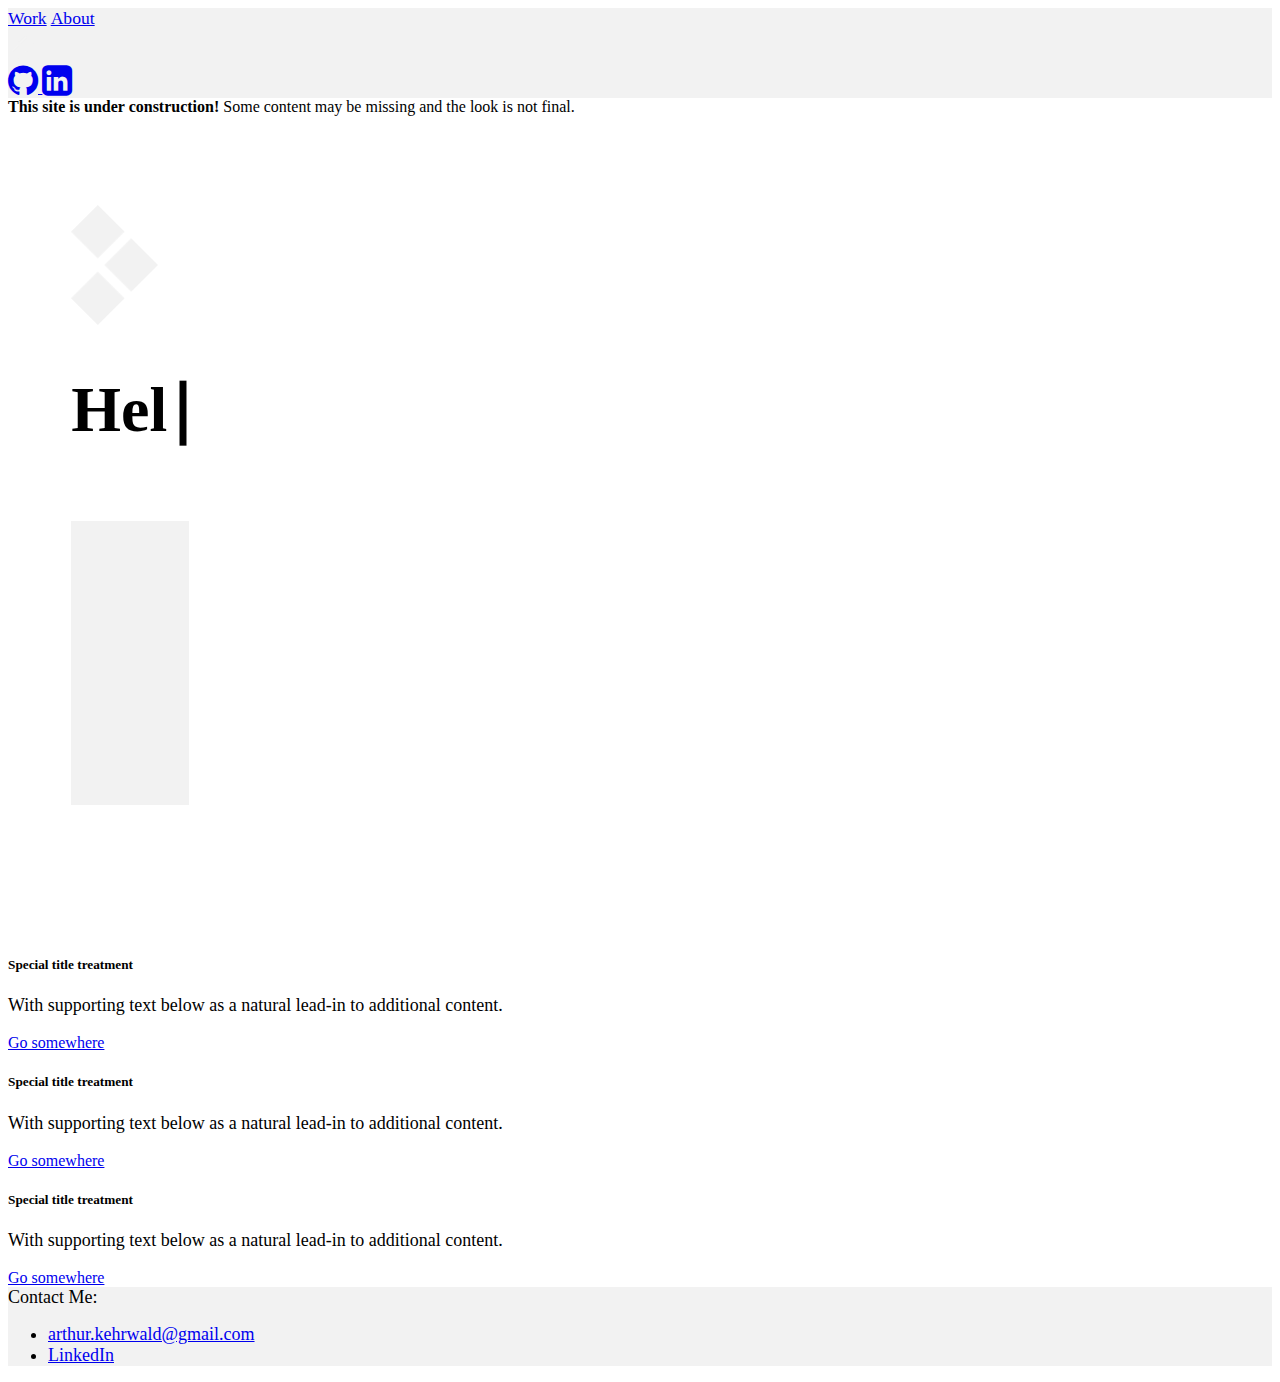
<file: index.html>
<!doctype html>
<html lang="en">

<head>
  <!-- Required meta tags -->
  <meta charset="utf-8">
  <meta name="viewport" content="width=device-width, initial-scale=1">

  <!-- Bootstrap CSS -->
  <link href="https://cdn.jsdelivr.net/npm/bootstrap@5.0.0-beta3/dist/css/bootstrap.min.css" rel="stylesheet" integrity="sha384-eOJMYsd53ii+scO/bJGFsiCZc+5NDVN2yr8+0RDqr0Ql0h+rP48ckxlpbzKgwra6" crossorigin="anonymous">
  <link rel="stylesheet" href="https://cdnjs.cloudflare.com/ajax/libs/font-awesome/4.7.0/css/font-awesome.min.css">
  <link rel="stylesheet" href="styles.css">
  <link rel="icon" href="assets/favicon.ico">
  <title>Arthur Kehrwald</title>
</head>

<body>
  <div class="d-flex flex-column min-vh-100">
    <nav class="navbar sticky-top navbar-expand navbar-light bg-light">
      <div class="container d-flex justify-content-between">
        <div class="navbar-nav">
          <a class="nav-link active" aria-current="page" href="index.html">Work</a>
          <a class="nav-link" href="about.html">About</a>
        </div>
        <div class="navbar-brand">
          <img src="assets/three-squares-light.svg" alt="" width="30" height="30">
        </div>
        <div class="navbar-nav">
          <a class="nav-link" href="https://github.com/arthurkehrwald">
            <i class="fa fa-github fa-2x"></i>
          </a>
          <a class="nav-link" href="https://www.linkedin.com/in/arthur-kehrwald-58b5a31bb">
            <i class="fa fa-linkedin-square fa-2x"></i>
          </a>
        </div>
      </div>
    </nav>

    <main class="flex-fill">
      <div class="container">
        <div class="alert alert-secondary my-4" role="alert">
          <strong>This site is under construction!</strong> Some content may be missing and the look is not final.
        </div>
        <div class="row hero-box-home">
          <div class="col-4 d-flex flex-column">
            <img src="assets/three-squares-light.svg">
          </div>
          <div class="col-8 d-flex flex-column justify-content-end justify-content-md-between">
            <div class="hero-title-spacer"></div>
            <div class="d-flex">
              <h1 class="hero-title typeAnim m-0" typeAnimContent="Hello!| I'm Arthur">&nbsp;</h1>
            </div>
            <div class="hero-title-spacer d-flex flex-column justify-content-between">
              <h2 class="hero-sub-title typeAnim text-muted mb-2" typeAnimContent="I make games.">&nbsp;</h2>
              <div class="row">
                <div class="col-4">
                  <div class="space-symbol"></div>
                </div>
              </div>
            </div>
          </div>
        </div>
      </div>

      <div class="container projects">
        <div class="row">
          <div class="col-sm-4">
            <div class="card">
              <div class="card-body">
                <h5 class="card-title">Special title treatment</h5>
                <p class="card-text">With supporting text below as a natural lead-in to additional content.</p>
                <a href="#" class="btn btn-primary">Go somewhere</a>
              </div>
            </div>
          </div>
          <div class="col-sm-4">
            <div class="card">
              <div class="card-body">
                <h5 class="card-title">Special title treatment</h5>
                <p class="card-text">With supporting text below as a natural lead-in to additional content.</p>
                <a href="#" class="btn btn-primary">Go somewhere</a>
              </div>
            </div>
          </div>
          <div class="col-sm-4">
            <div class="card">
              <div class="card-body">
                <h5 class="card-title">Special title treatment</h5>
                <p class="card-text">With supporting text below as a natural lead-in to additional content.</p>
                <a href="#" class="btn btn-primary">Go somewhere</a>
              </div>
            </div>
          </div>
        </div>
      </div>
    </main>


    <footer class="footer mt-auto py-3 bg-light text-center text-sm-start">
      <div class="container">
        <span class="text-muted">Contact Me:</span>
        <ul class="ps-0 mb-sm-3 list-unstyled">
          <li class="d-sm-inline-block"><a href="mailto:arthur.kehrwald@gmail.com">arthur.kehrwald@gmail.com</a></li>
          <li class="d-sm-inline-block ms-sm-3"><a href="https://www.linkedin.com/in/arthur-kehrwald-58b5a31bb">LinkedIn</a></li>
        </ul>
      </div>
    </footer>
  </div>

  <!-- Bootstrap Bundle with Popper -->
  <script src="https://cdn.jsdelivr.net/npm/bootstrap@5.0.0-beta3/dist/js/bootstrap.bundle.min.js" integrity="sha384-JEW9xMcG8R+pH31jmWH6WWP0WintQrMb4s7ZOdauHnUtxwoG2vI5DkLtS3qm9Ekf" crossorigin="anonymous"></script>
  <script src="https://ajax.googleapis.com/ajax/libs/jquery/3.6.0/jquery.min.js"></script>
  <script src="hero-anims.js" charset="utf-8"></script>
</body>

</html>
</file>
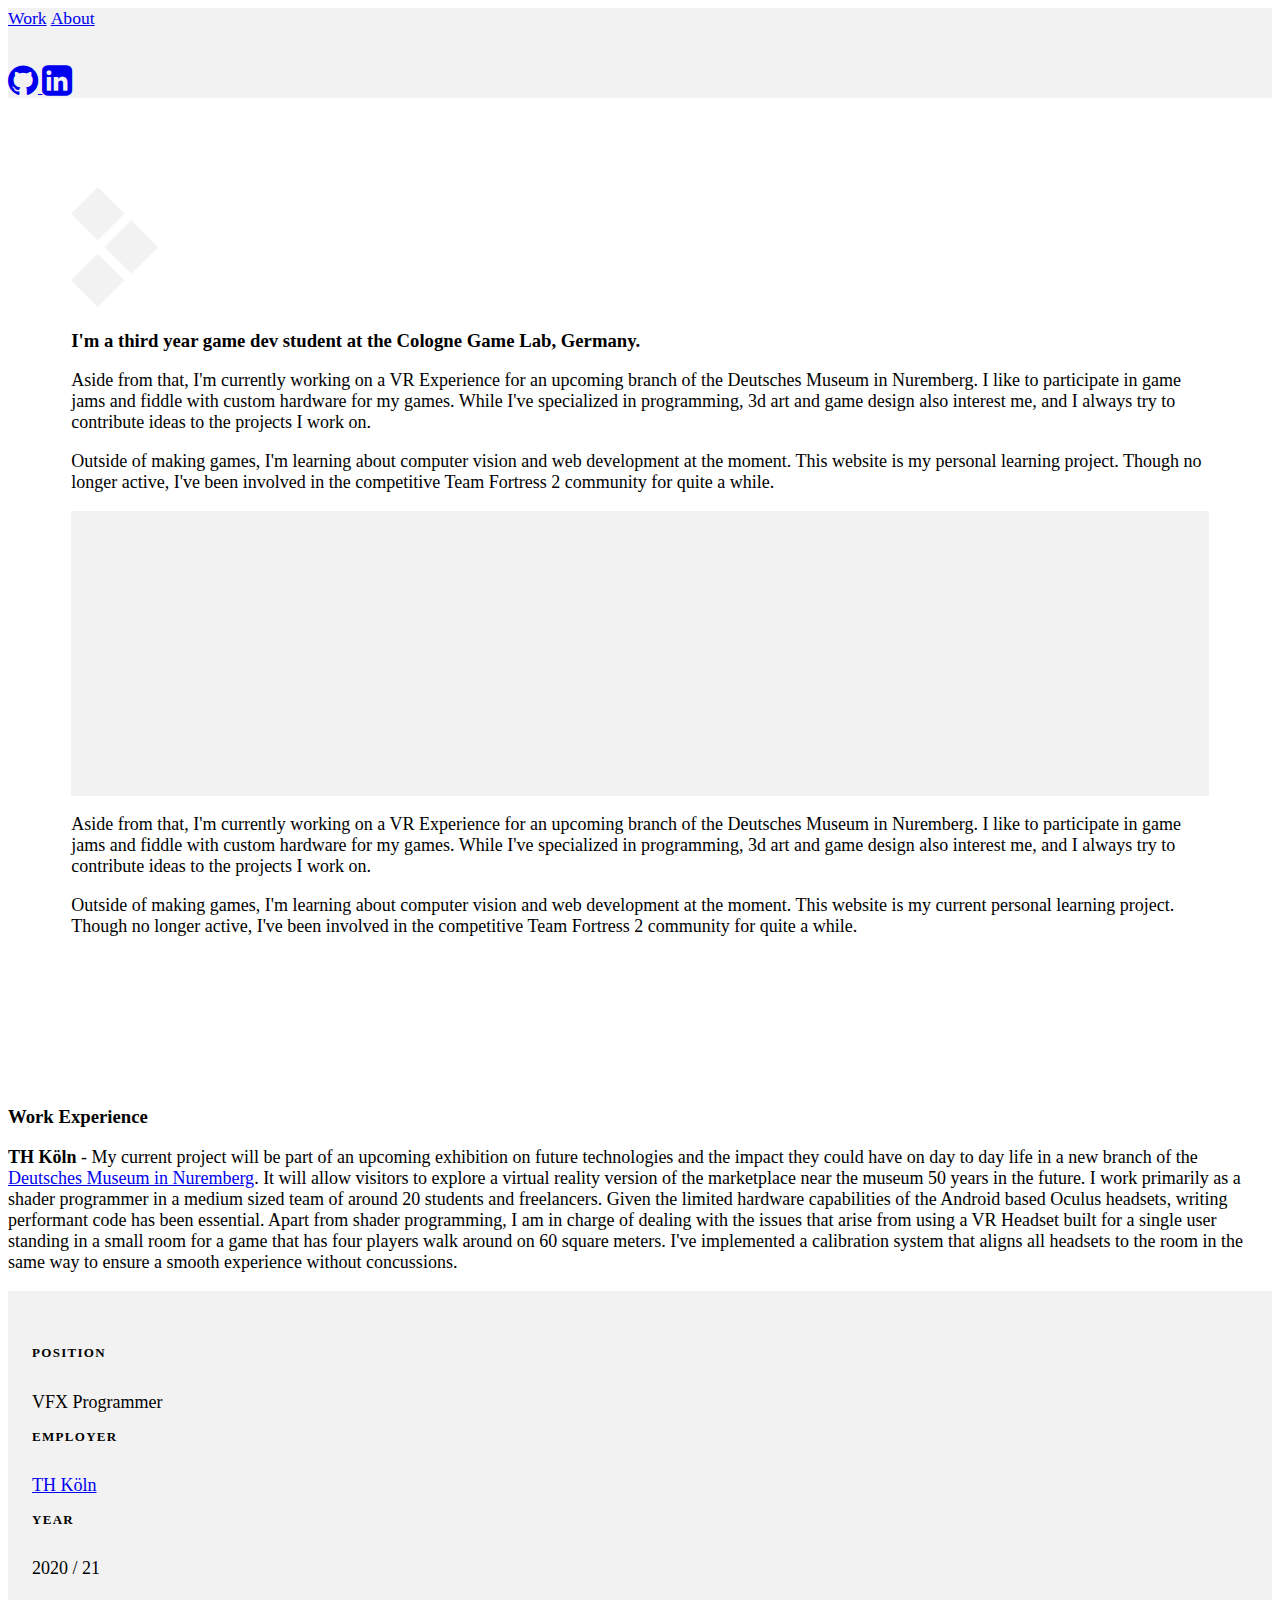
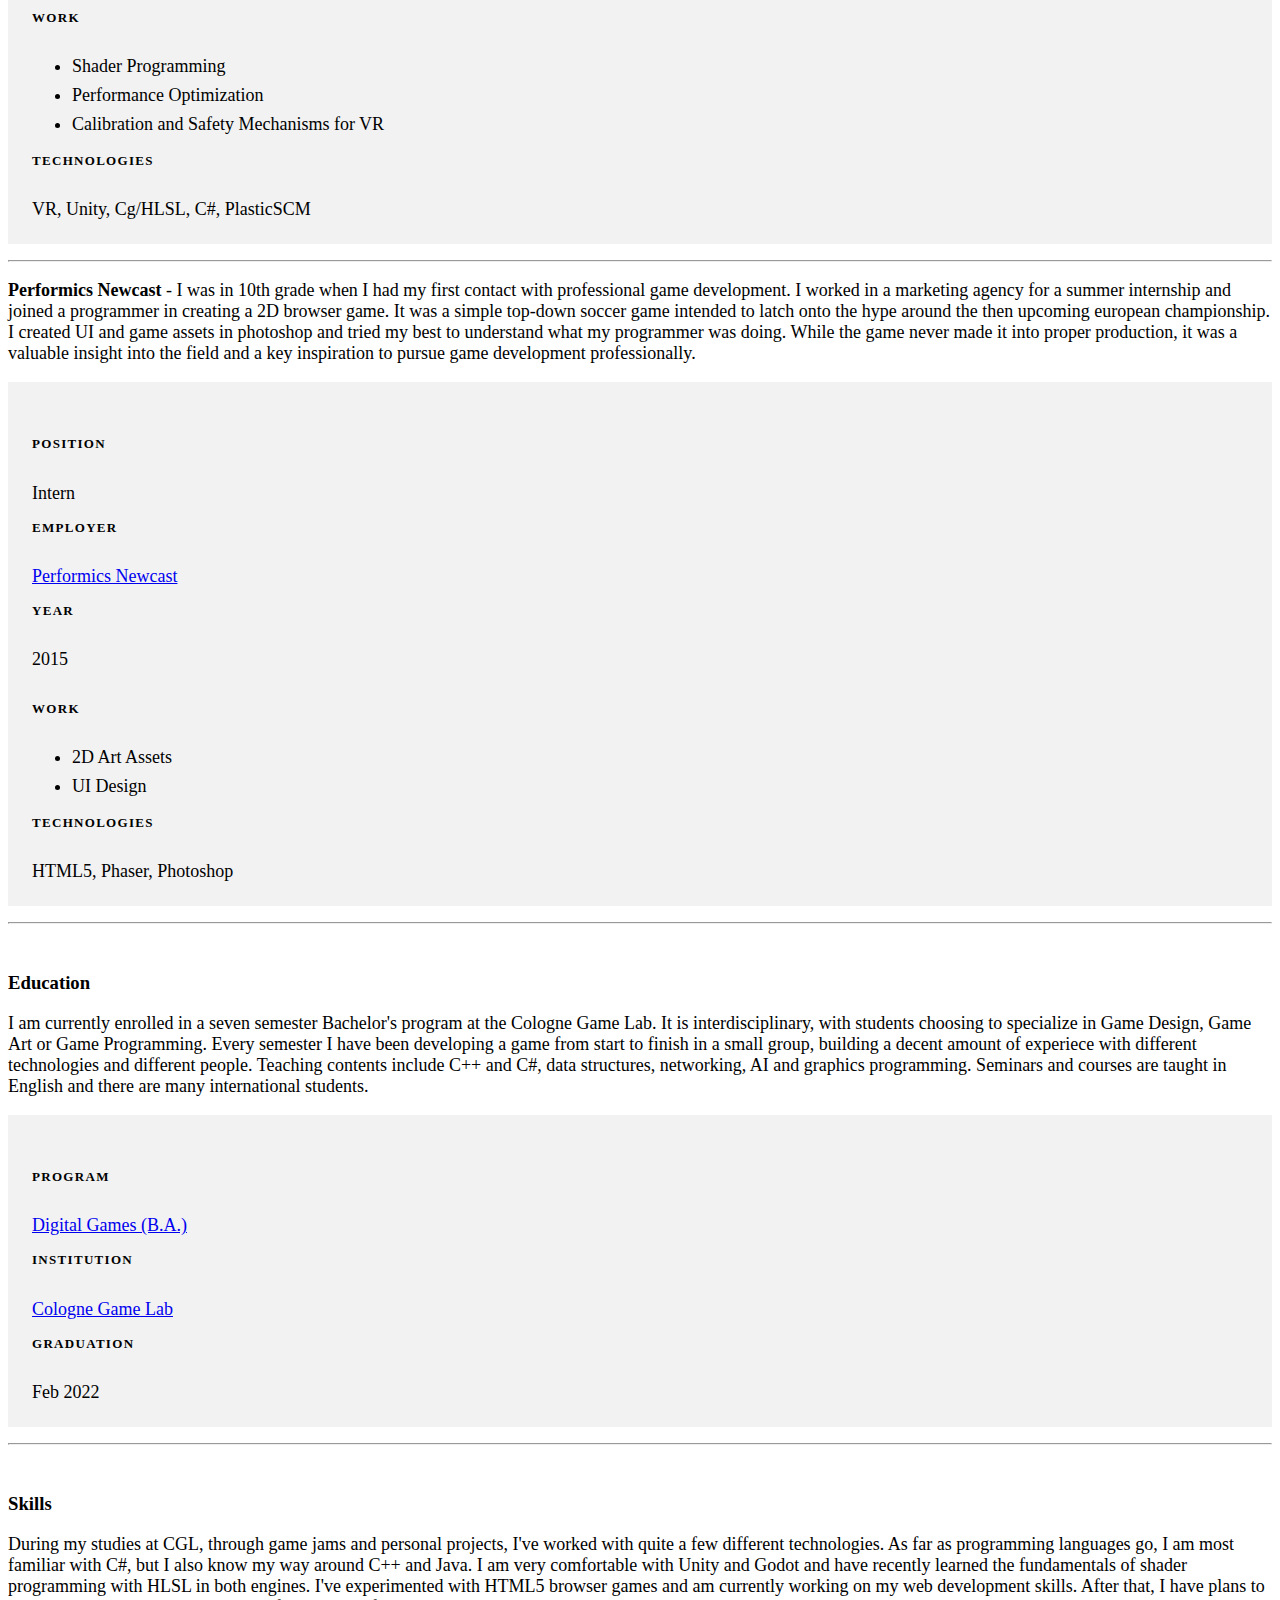
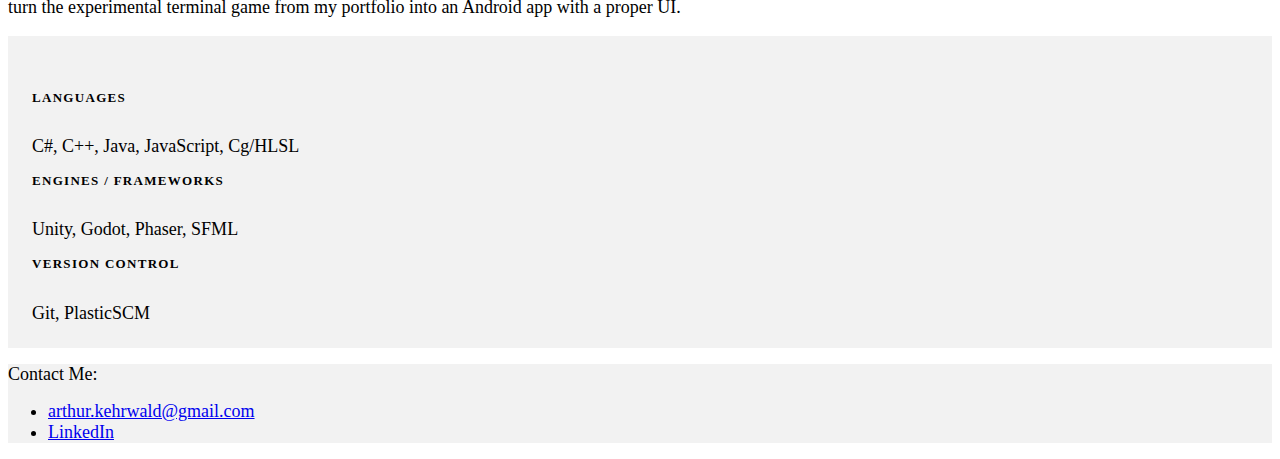
<file: about.html>
<!doctype html>
<html lang="en">

<head>
  <!-- Required meta tags -->
  <meta charset="utf-8">
  <meta name="viewport" content="width=device-width, initial-scale=1">

  <!-- Bootstrap CSS -->
  <link href="https://cdn.jsdelivr.net/npm/bootstrap@5.0.0-beta3/dist/css/bootstrap.min.css" rel="stylesheet" integrity="sha384-eOJMYsd53ii+scO/bJGFsiCZc+5NDVN2yr8+0RDqr0Ql0h+rP48ckxlpbzKgwra6" crossorigin="anonymous">
  <link rel="stylesheet" href="https://cdnjs.cloudflare.com/ajax/libs/font-awesome/4.7.0/css/font-awesome.min.css">
  <link rel="stylesheet" href="styles.css">
  <link rel="icon" href="assets/favicon.ico">
  <title>Arthur Kehrwald</title>
</head>

<body>
  <div class="d-flex flex-column min-vh-100">
    <nav class="navbar sticky-top navbar-expand navbar-light bg-light">
      <div class="container d-flex justify-content-between">
        <div class="navbar-nav">
          <a class="nav-link" href="index.html">Work</a>
          <a class="nav-link active" aria-current="page" href="about.html">About</a>
        </div>
        <div class="navbar-brand">
          <img src="assets/three-squares-light.svg" alt="" width="30" height="30">
        </div>
        <div class="navbar-nav">
          <a class="nav-link" href="https://github.com/arthurkehrwald">
            <i class="fa fa-github fa-2x"></i>
          </a>
          <a class="nav-link" href="https://www.linkedin.com/in/arthur-kehrwald-58b5a31bb">
            <i class="fa fa-linkedin-square fa-2x"></i>
          </a>
        </div>
      </div>
    </nav>

    <main class="flex-fill">
      <div class="container">
        <div class="row hero-box-about">
          <div class="col-4 d-flex flex-column">
            <img src="assets/three-squares-light.svg" alt="">
          </div>
          <div class="col-8 d-flex flex-column justify-content-between justify-content-lg-end">
            <div class="hero-title-spacer"></div>
            <div>
              <h3>I'm a third year game dev student at the Cologne Game Lab, Germany.</h3>
              <p class="d-none d-lg-block">
                Aside from that, I'm currently working on a VR Experience for an upcoming branch of the Deutsches Museum in Nuremberg.
                I like to participate in game jams and fiddle with custom hardware for my games.
                While I've specialized in programming, 3d art and game design also interest me,
                and I always try to contribute ideas to the projects I work on.
              </p>
              <p class="d-none d-lg-block">
                Outside of making games, I'm learning about computer vision and web development at the moment.
                This website is my personal learning project.
                Though no longer active, I've been involved in the competitive Team Fortress 2 community for quite a while.
              </p>
            </div>
            <div class="hero-title-spacer d-flex flex-column justify-content-end">
              <div class="row">
                <div class="col-4">
                  <div class="space-symbol"></div>
                </div>
              </div>
            </div>
          </div>
          <p class="d-lg-none mt-4">
            Aside from that, I'm currently working on a VR Experience for an upcoming branch of the Deutsches Museum in Nuremberg.
            I like to participate in game jams and fiddle with custom hardware for my games.
            While I've specialized in programming, 3d art and game design also interest me,
            and I always try to contribute ideas to the projects I work on.
          </p>
          <p class="d-lg-none">
            Outside of making games, I'm learning about computer vision and web development at the moment.
            This website is my current personal learning project.
            Though no longer active, I've been involved in the competitive Team Fortress 2 community for quite a while.
          </p>
        </div>

        <div class="content">
          <h3>Work Experience</h3>
          <div class="row">
            <div class="col-lg-7 order-2 order-lg-1">
              <p>
                <strong>TH Köln</strong> - My current project will be part of an upcoming exhibition on future technologies and the impact they could have on day to day life in a new branch of the
                <a href="https://www.deutsches-museum.de/en/nuernberg/information/">Deutsches Museum in Nuremberg</a>.
                It will allow visitors to explore a virtual reality version of the marketplace near the museum 50 years in the future.
                I work primarily as a shader programmer in a medium sized team of around 20 students and freelancers.
                Given the limited hardware capabilities of the Android based Oculus headsets, writing performant code has been essential.
                Apart from shader programming, I am in charge of dealing with the issues that arise from using a VR Headset built for a single user standing in a small room for a game that has four players walk around on 60 square meters.
                I've implemented a calibration system that aligns all headsets to the room in the same way to ensure a smooth experience without concussions.
              </p>
            </div>
            <div class="col-lg-5 order-1 order-lg-2">
              <div class="info-box">
                <div class="row">
                  <div class="col-6">
                    <h6 class="text-muted">Position</h6>
                    <span>VFX Programmer</span>
                    <h6 class="text-muted">Employer</h6>
                    <span><a href="https://www.th-koeln.de/en/homepage_26.php">TH Köln</a></span>
                    <h6 class="text-muted">Year</h6>
                    <span>2020 / 21</span>
                  </div>
                  <div class="col-6">
                    <h6 class="text-muted">Work</h6>
                    <ul class="list-unstyled">
                      <li>Shader Programming</li>
                      <li>Performance Optimization</li>
                      <li>Calibration and Safety Mechanisms for VR</li>
                    </ul>
                    <h6 class="text-muted">Technologies</h6>
                    <span>VR, Unity, Cg/HLSL, C#, PlasticSCM</span>
                  </div>
                </div>
              </div>
            </div>
          </div>
          <hr class="d-md-none">
          <div class="row">
            <div class="col-lg-7 order-2 order-lg-1">
              <p>
                <strong>Performics Newcast</strong> - I was in 10th grade when I had my first contact with professional game development.
                I worked in a marketing agency for a summer internship and joined a programmer in creating a 2D browser game.
                It was a simple top-down soccer game intended to latch onto the hype around the then upcoming european championship.
                I created UI and game assets in photoshop and tried my best to understand what my programmer was doing.
                While the game never made it into proper production, it was a valuable insight into the field and a key inspiration to pursue game development professionally.
              </p>
            </div>
            <div class="col-lg-5 order-1 order-lg-2">
              <div class="info-box">
                <div class="row">
                  <div class="col-6">
                    <h6 class="text-muted">Position</h6>
                    <span>Intern</span>
                    <h6 class="text-muted">Employer</h6>
                    <span>
                      <a href="https://www.performics.com/">Performics Newcast</a>
                    </span>
                    <h6 class="text-muted">Year</h6>
                    <span>2015</span>
                  </div>
                  <div class="col-6">
                    <h6 class="text-muted">Work</h6>
                    <ul class="list-unstyled">
                      <li>2D Art Assets</li>
                      <li>UI Design</li>
                    </ul>
                    <h6 class="text-muted">Technologies</h6>
                    <span>HTML5, Phaser, Photoshop</span>
                  </div>
                </div>
              </div>
            </div>
          </div>
          <hr class="d-none d-md-block">
          <h3>Education</h3>
          <div class="row">
            <div class="col-lg-7 order-2 order-lg-1">
              <p>
                I am currently enrolled in a seven semester Bachelor's program at the Cologne Game Lab.
                It is interdisciplinary, with students choosing to specialize in Game Design, Game Art or Game Programming.
                Every semester I have been developing a game from start to finish in a small group, building a decent amount of experiece with different technologies and different people.
                Teaching contents include C++ and C#, data structures, networking, AI and graphics programming.
                Seminars and courses are taught in English and there are many international students.
              </p>
            </div>
            <div class="col-lg-5 order-1 order-lg-2">
              <div class="info-box">
                <h6 class="text-muted">Program</h6>
                <span><a href="https://colognegamelab.de/study-programs/undergraduate-graduate/digital-games-ba/">Digital Games (B.A.)</a></span>
                <h6 class="text-muted">Institution</h6>
                <span>
                  <a href="https://colognegamelab.de/">Cologne Game Lab</a>
                </span>
                <h6 class="text-muted">Graduation</h6>
                <span>Feb 2022</span>
              </div>
            </div>
          </div>
          <hr class="d-none d-md-block">
          <h3>Skills</h3>
          <div class="row">
            <div class="col-lg-7 order-2 order-lg-1">
              <p>
                During my studies at CGL, through game jams and personal projects, I've worked with quite a few different technologies.
                As far as programming languages go, I am most familiar with C#, but I also know my way around C++ and Java.
                I am very comfortable with Unity and Godot and have recently learned the fundamentals of shader programming with HLSL in both engines.
                I've experimented with HTML5 browser games and am currently working on my web development skills.
                After that, I have plans to turn the experimental terminal game from my portfolio into an Android app with a proper UI.
              </p>
            </div>
            <div class="col-lg-5 order-1 order-lg-2">
              <div class="info-box">
                <h6 class="text-muted">Languages</h6>
                <span>C#, C++, Java, JavaScript, Cg/HLSL</span>
                <h6 class="text-muted">Engines / Frameworks</h6>
                <span>Unity, Godot, Phaser, SFML</span>
                <h6 class="text-muted">Version Control</h6>
                <span>Git, PlasticSCM</span>
              </div>
            </div>
          </div>
        </div>
    </main>
    <footer class="footer mt-auto py-3 bg-light text-center text-sm-start">
      <div class="container">
        <span class="text-muted">Contact Me:</span>
        <ul class="ps-0 mb-sm-3 list-unstyled">
          <li class="d-sm-inline-block"><a href="mailto:arthur.kehrwald@gmail.com">arthur.kehrwald@gmail.com</a></li>
          <li class="d-sm-inline-block ms-sm-3"><a href="https://www.linkedin.com/in/arthur-kehrwald-58b5a31bb">LinkedIn</a></li>
        </ul>
      </div>
    </footer>
  </div>
  <!-- Bootstrap Bundle with Popper -->
  <script src="https://cdn.jsdelivr.net/npm/bootstrap@5.0.0-beta3/dist/js/bootstrap.bundle.min.js" integrity="sha384-JEW9xMcG8R+pH31jmWH6WWP0WintQrMb4s7ZOdauHnUtxwoG2vI5DkLtS3qm9Ekf" crossorigin="anonymous"></script>
</body>

</html>
</file>
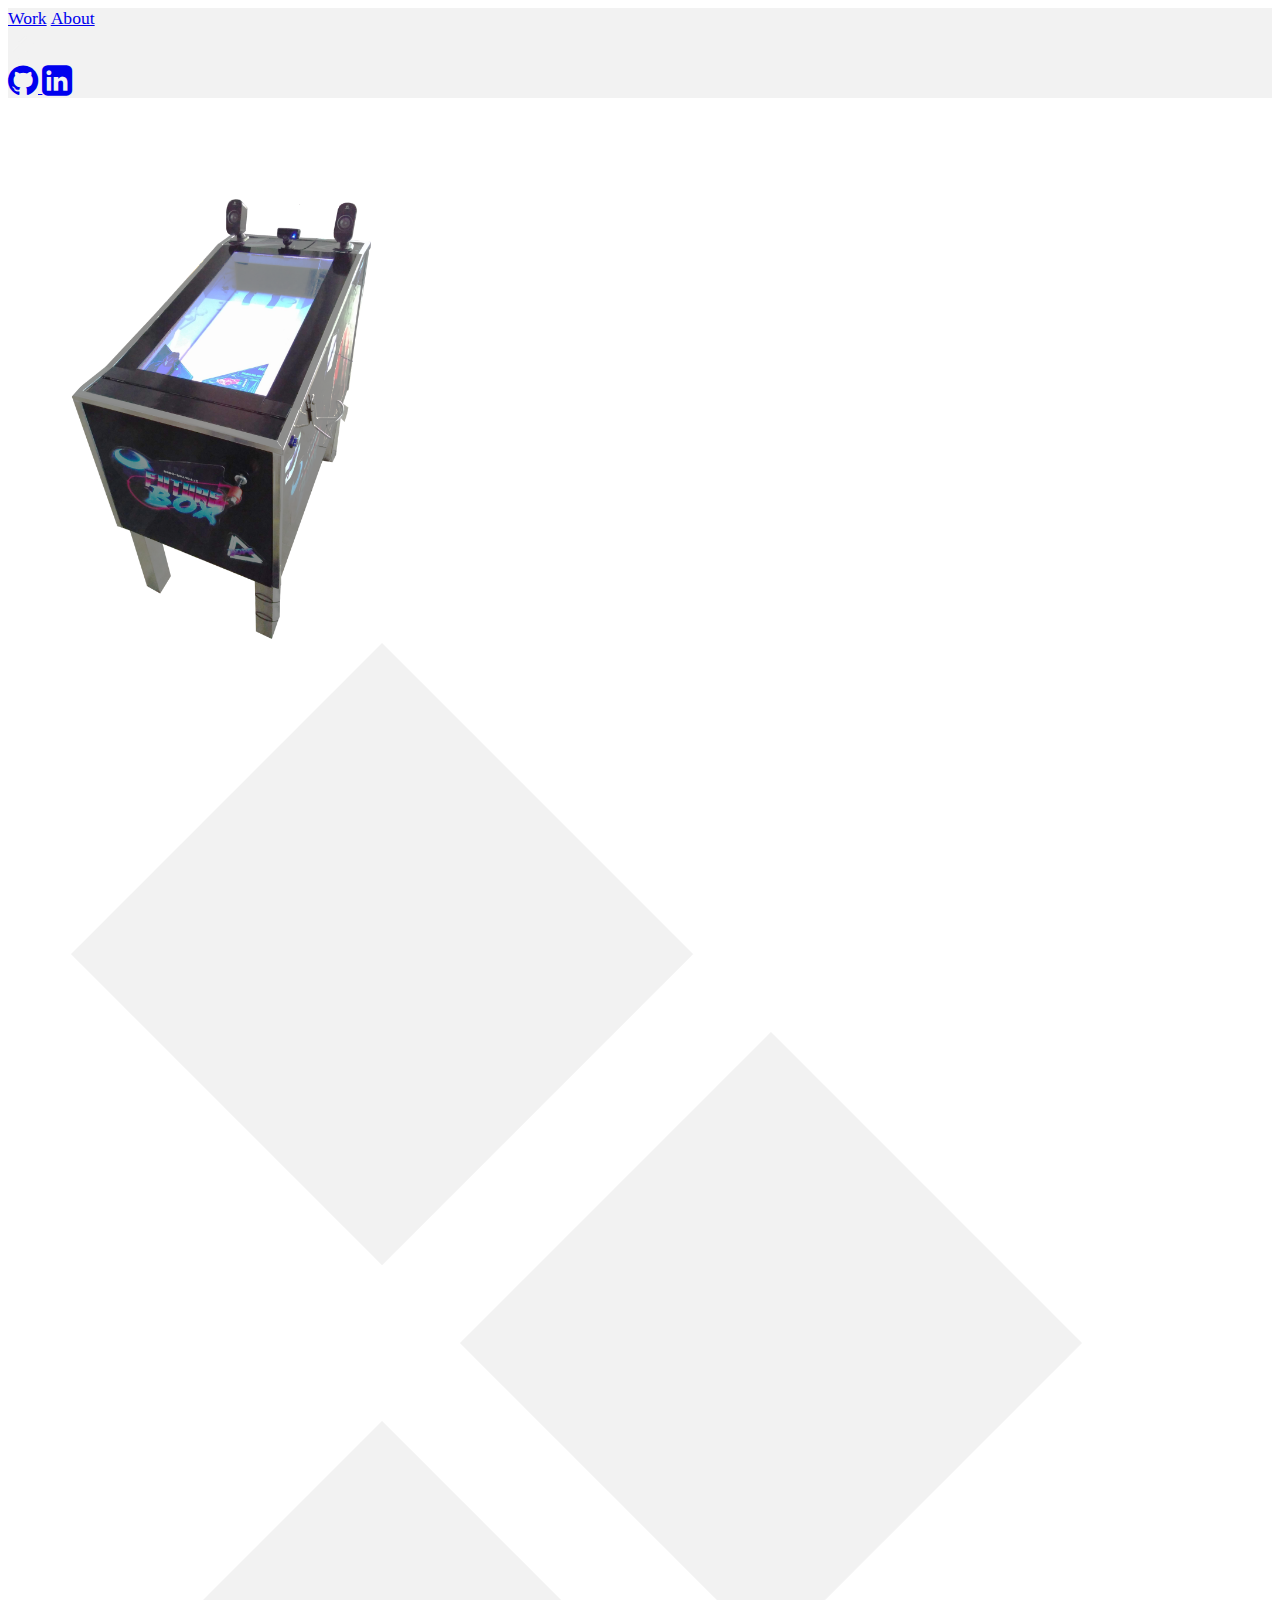
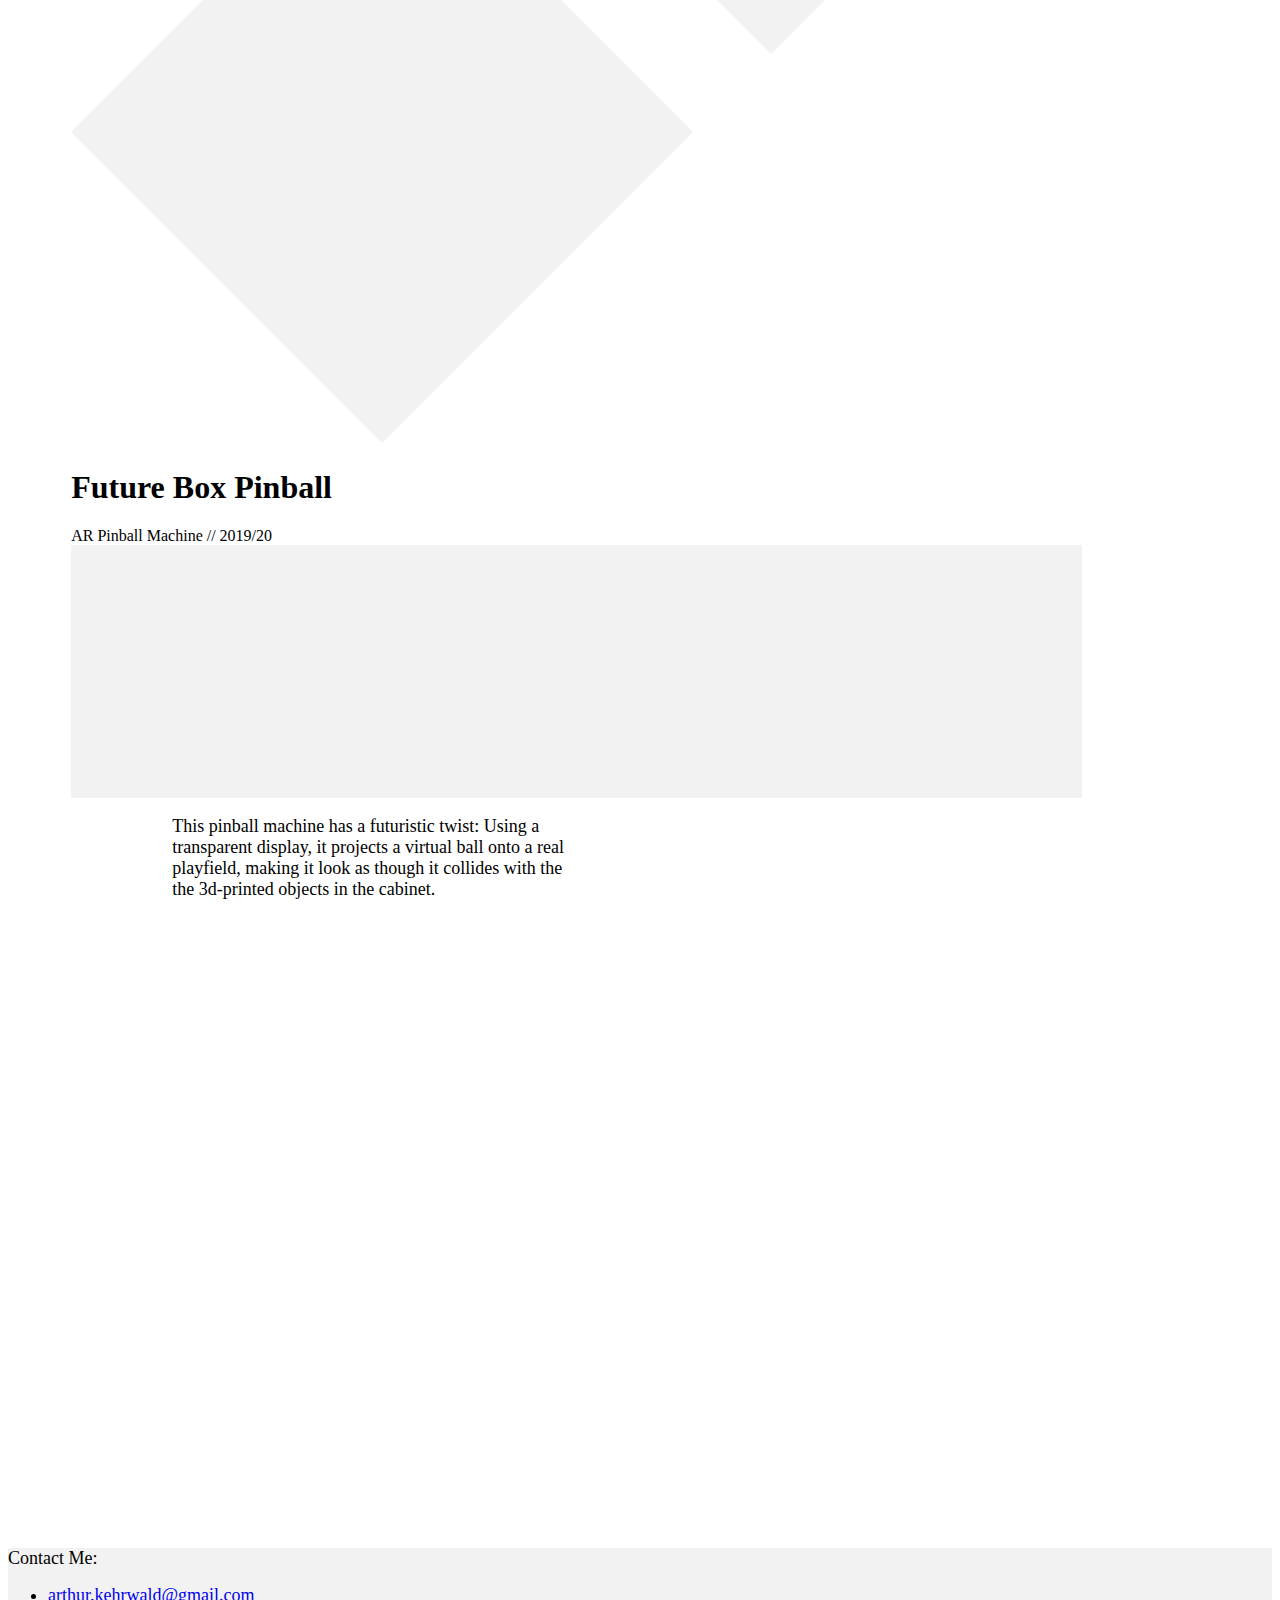
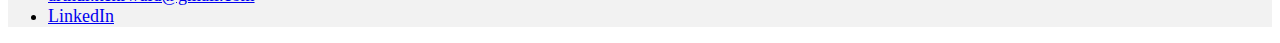
<file: future-box-pinball.html>
<!doctype html>
<html lang="en">

<head>
  <!-- Required meta tags -->
  <meta charset="utf-8">
  <meta name="viewport" content="width=device-width, initial-scale=1">

  <!-- Bootstrap CSS -->
  <link href="https://cdn.jsdelivr.net/npm/bootstrap@5.0.0-beta3/dist/css/bootstrap.min.css" rel="stylesheet" integrity="sha384-eOJMYsd53ii+scO/bJGFsiCZc+5NDVN2yr8+0RDqr0Ql0h+rP48ckxlpbzKgwra6" crossorigin="anonymous">
  <link rel="stylesheet" href="https://cdnjs.cloudflare.com/ajax/libs/font-awesome/4.7.0/css/font-awesome.min.css">
  <link rel="stylesheet" href="styles.css">
  <link rel="icon" href="assets/favicon.ico">
  <title>Arthur Kehrwald</title>
</head>

<body>
  <div class="d-flex flex-column min-vh-100">
    <nav class="navbar sticky-top navbar-expand navbar-light bg-light">
      <div class="container d-flex justify-content-between">
        <div class="navbar-nav">
          <a class="nav-link active" aria-current="page" href="index.html">Work</a>
          <a class="nav-link" href="about.html">About</a>
        </div>
        <div class="navbar-brand">
          <img src="assets/three-squares-light.svg" alt="" width="30" height="30">
        </div>
        <div class="navbar-nav">
          <a class="nav-link" href="https://github.com/arthurkehrwald">
            <i class="fa fa-github fa-2x"></i>
          </a>
          <a class="nav-link" href="https://www.linkedin.com/in/arthur-kehrwald-58b5a31bb">
            <i class="fa fa-linkedin-square fa-2x"></i>
          </a>
        </div>
      </div>
    </nav>

    <main class="flex-fill">
      <div class="container">
        <div class="work-hero-box d-flex flex-column d-md-inline-block">
          <img class="work-hero-img order-2 float-md-end align-self-center" src="assets/future_box_cabinet.png" alt="">
          <div class="row order-1 mb-5">
            <div class="col-3 pe-0">
              <img class="work-hero-three-squares" src="assets/three-squares-light.svg">
            </div>
            <div class="col-9 d-flex flex-column justify-content-between pe-sm-0">
              <div class="hero-title-spacer"></div>
              <div class="d-flex">
                <h1 class="work-hero-title m-0">Future Box Pinball</h1>
              </div>
              <div class="hero-title-spacer d-flex flex-column justify-content-between">
                <span class="work-hero-subtitle text-muted">AR&nbsp;Pinball&nbsp;Machine&nbsp;// 2019/20</span>
                <div class="row">
                  <div class="col-4">
                    <div class="space-symbol"></div>
                  </div>
                </div>
              </div>
            </div>
          </div>
          <p class="work-hero-desc order-3 mt-5">
            This pinball machine has a futuristic twist:
            Using a transparent display, it projects a virtual ball onto a real playfield,
            making it look as though it collides with the the 3d-printed objects in the cabinet.
          </p>
        </div>

        <!-- <iframe src="https://player.vimeo.com/video/535185031?byline=0&portrait=0" width="640" height="400" frameborder="0" allow="autoplay; fullscreen; picture-in-picture" allowfullscreen></iframe> -->
        <!-- <div class="trailer">
          <iframe src="https://player.vimeo.com/video/535185031?color=ffffff&title=0&byline=0&portrait=0?dnt=1"
            style="position:absolute;top:0;left:0;width:100%;height:100%;" frameborder="0" allow="autoplay; fullscreen; picture-in-picture"
            allowfullscreen></iframe>
        </div> -->
        <div class="trailer mb-5">
          <div style="padding:62.5% 0 0 0;position:relative;"><iframe src="https://player.vimeo.com/video/535185031?byline=0&portrait=0?dnt=1" style="position:absolute;top:0;left:0;width:100%;height:100%;" frameborder="0"
            allow="autoplay; fullscreen; picture-in-picture" allowfullscreen></iframe></div>
        </div>
      </div>
    </main>


    <footer class="footer mt-auto py-3 bg-light text-center text-sm-start">
      <div class="container">
        <span class="text-muted">Contact Me:</span>
        <ul class="ps-0 mb-sm-3 list-unstyled">
          <li class="d-sm-inline-block"><a href="mailto:arthur.kehrwald@gmail.com">arthur.kehrwald@gmail.com</a></li>
          <li class="d-sm-inline-block ms-sm-3"><a href="https://www.linkedin.com/in/arthur-kehrwald-58b5a31bb">LinkedIn</a></li>
        </ul>
      </div>
    </footer>
  </div>

  <!-- Bootstrap Bundle with Popper -->
  <script src="https://cdn.jsdelivr.net/npm/bootstrap@5.0.0-beta3/dist/js/bootstrap.bundle.min.js" integrity="sha384-JEW9xMcG8R+pH31jmWH6WWP0WintQrMb4s7ZOdauHnUtxwoG2vI5DkLtS3qm9Ekf" crossorigin="anonymous"></script>
  <script src="https://ajax.googleapis.com/ajax/libs/jquery/3.6.0/jquery.min.js"></script>
  <script src="https://player.vimeo.com/api/player.js"></script>
  <script src="hero-anims.js" charset="utf-8"></script>
</body>

</html>
</file>
<file: styles.css>
.bg-light {
  background-color: #f2f2f2 !important;
}

.nav-link {
  font-size: 1.1em;
}

.hero-box-home {
  padding: 2% 5%;
  margin: 5% auto 10%;
}

.hero-box-about {
  margin-top: 10%;
  margin-bottom: 7%;
}

.three-squares-img {
  /* background-image: url("assets/future_box_code.jpg"); */
  background-color: green;
  background-position: center;
  background-repeat: no-repeat;
  background-size: cover;
  width: auto;

  clip-path: url(#clip);
}

.clip {
  width: 100%;
  height: 100%;
}

.test {
  clip-path: url("assets/three-squares-icon-light.svg");
}

.clip-svg {
  clip-path: url(#myClip);
}

.hero-title-spacer {
  display: block;
  height: 50%;
}

.marked {
  background-color: #f2f2f2;
}

.hero-sub-title {
  font-size: 1rem;
}

@media (min-width: 768px) {
  .hero-title {
    font-size: 4rem;
  }

  .hero-subtitle {
    font-size: 2rem;
  }

  .work-hero-desc {
    margin-left: 10%;
    font-size: 18px;
    width: 40%;
  }

  .work-hero-img {
    width: 300px !important;
    clip-path: polygon(45% 0%, 100% 0%, 100% 60%, 100% 100%, 0% 100%, 0% 45%, 45% 10%);
    shape-outside: polygon(45% 0%, 100% 0%, 100% 60%, 100% 100%, 0% 100%, 0% 45%, 45% 10%);
  }

}

@media (min-width: 992px) {
  .hero-box-about {
    padding: 2% 5%;
    margin: 5% auto 10%;
  }
}

@media (min-width: 1200px) {
  .work-hero-box {
    margin-left: 5%;
    margin-right: 15%;
  }

  .trailer {
    margin-left: 13%;
    margin-right: 13%;
  }
}

@media (min-width: 768px) and (max-width: 992px) {
  .work-hero-three-squares {
    width: auto !important;
  }
}

.space-symbol {
  width: 100%;
  padding-top: 25%;
  background-color: #f2f2f2;
}

p, li, span {
  font-size: 18px;
}

.content>h1:not(:first-child) {
  margin-top: 3rem;
}

.content>h2:not(:first-child) {
  margin-top: 3rem;
}

.content>h3:not(:first-child) {
  margin-top: 3rem;
}

.info-box {
  padding: 1.5rem;
  margin-bottom: 1rem;
  font-size: 18px;
  /* background-color: rgb(40, 43, 44); */
  background-color: #f2f2f2;
}

.info-box h6 {
  text-transform: uppercase;
  font-size: 13px;
  font-weight: bold;
  letter-spacing: 1.3px;
}

.info-box h6:not(:first-child) {
    margin-top: 1rem;
}

.info-box li:not(:first-child) {
  margin-top: .5rem;
}

.work-hero-box {
  margin-top: 8%;
  margin-bottom: 5%;
}

.work-hero-subtitle {
  font-size: 16px;
}

.work-hero-img {
  width: 80%;
}

.work-hero-three-squares {
  width: 100%;
}
</file>
